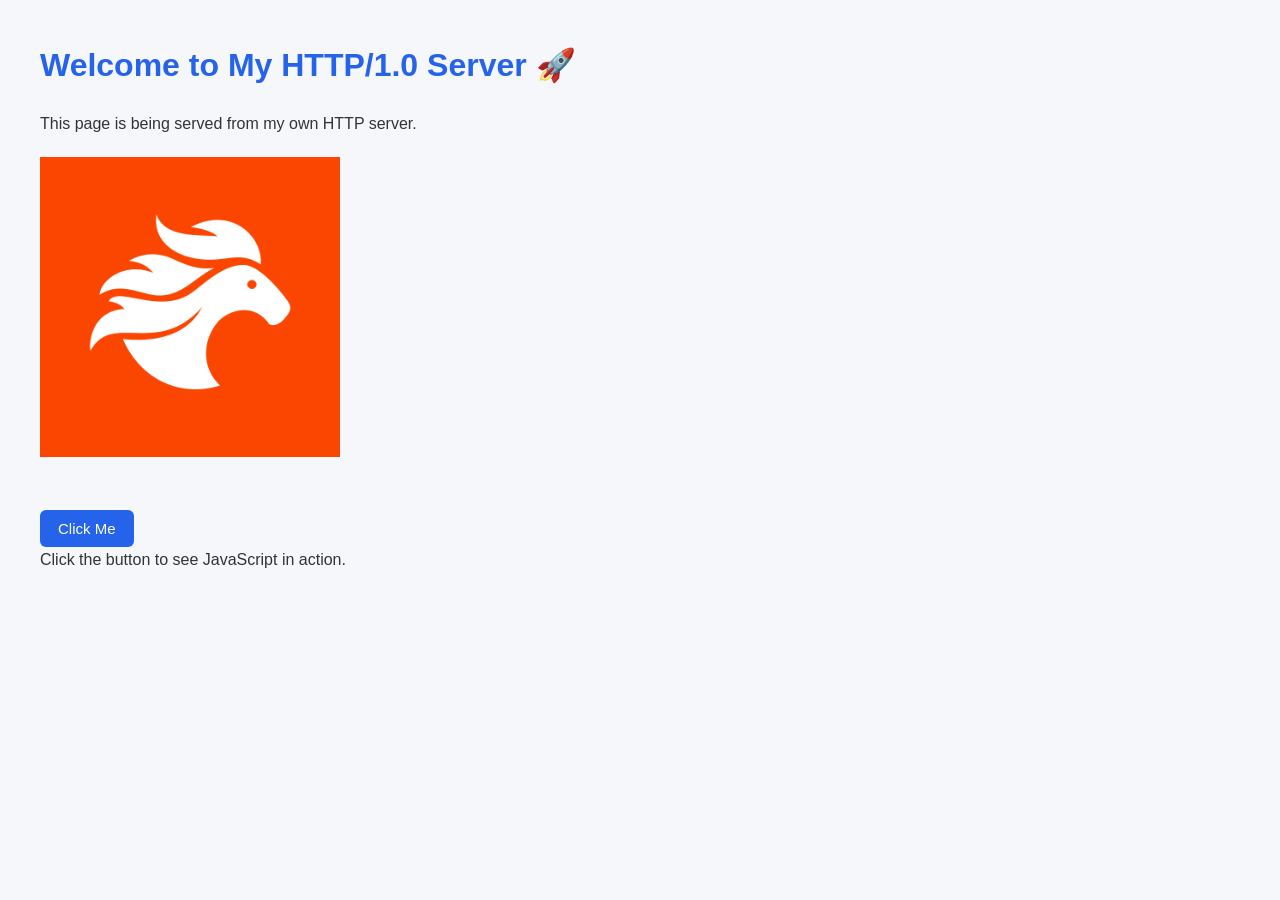
<file: pages/index.html>
<!DOCTYPE html>
<html lang="en">

<head>
    <meta charset="UTF-8">
    <title>My HTTP Server</title>

    <link rel="stylesheet" href="/static/css/style.css">
</head>

<body>

    <h1>Welcome to My HTTP/1.0 Server 🚀</h1>

    <p>This page is being served from my own HTTP server.</p>

    <img src="/static/images/logo.png"
         alt="Logo"
         width="300">

    <br><br>

    <button id="helloBtn">
        Click Me
    </button>

    <p id="message">
        Click the button to see JavaScript in action.
    </p>

    <script src="/static/js/app.js"></script>

</body>

</html>
</file>
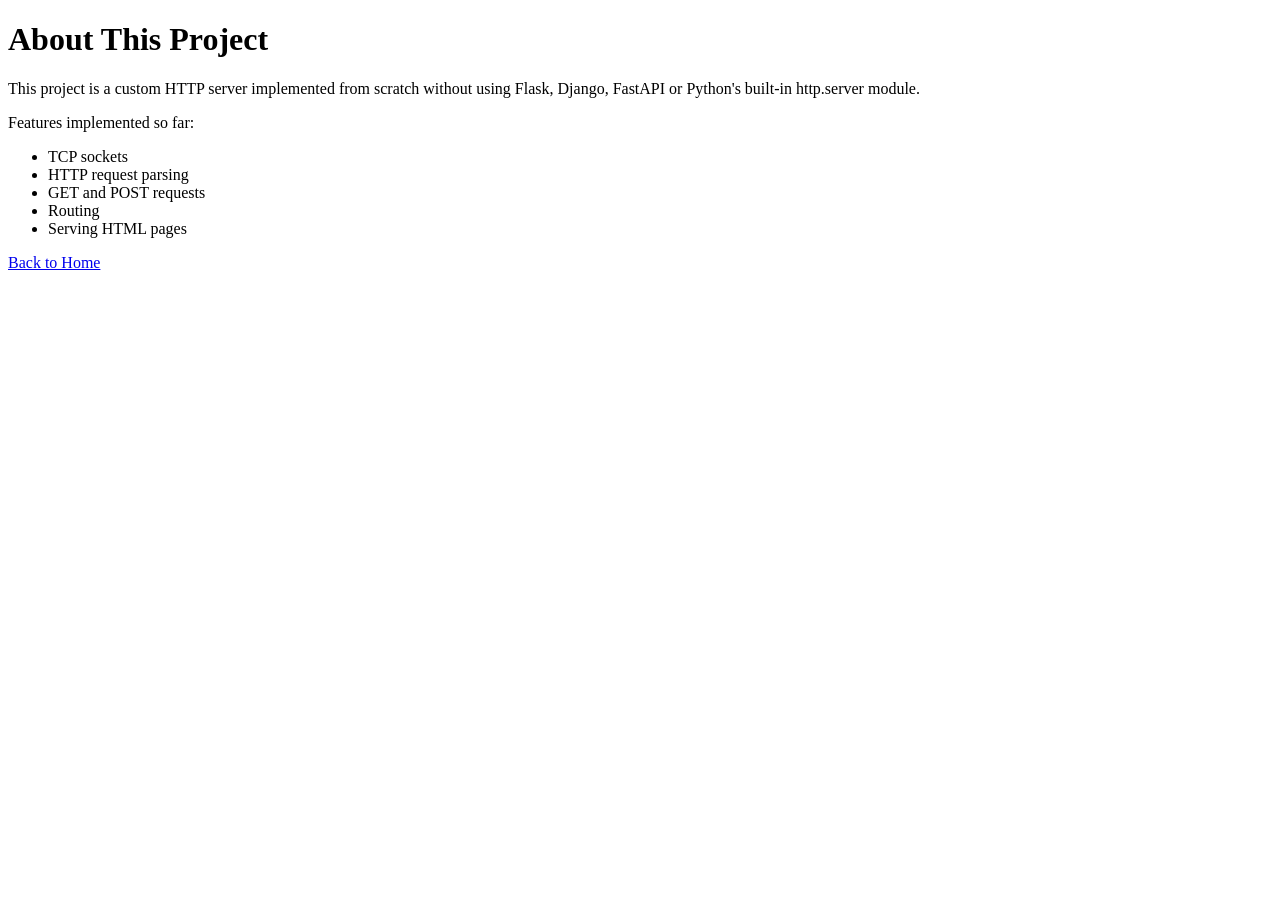
<file: pages/about.html>
<!DOCTYPE html>
<html>
<head>
    <title>About</title>
</head>
<body>

    <h1>About This Project</h1>

    <p>
        This project is a custom HTTP server implemented from scratch
        without using Flask, Django, FastAPI or Python's built-in
        http.server module.
    </p>

    <p>
        Features implemented so far:
    </p>

    <ul>
        <li>TCP sockets</li>
        <li>HTTP request parsing</li>
        <li>GET and POST requests</li>
        <li>Routing</li>
        <li>Serving HTML pages</li>
    </ul>

    <p>
        <a href="/">Back to Home</a>
    </p>

</body>
</html>
</file>
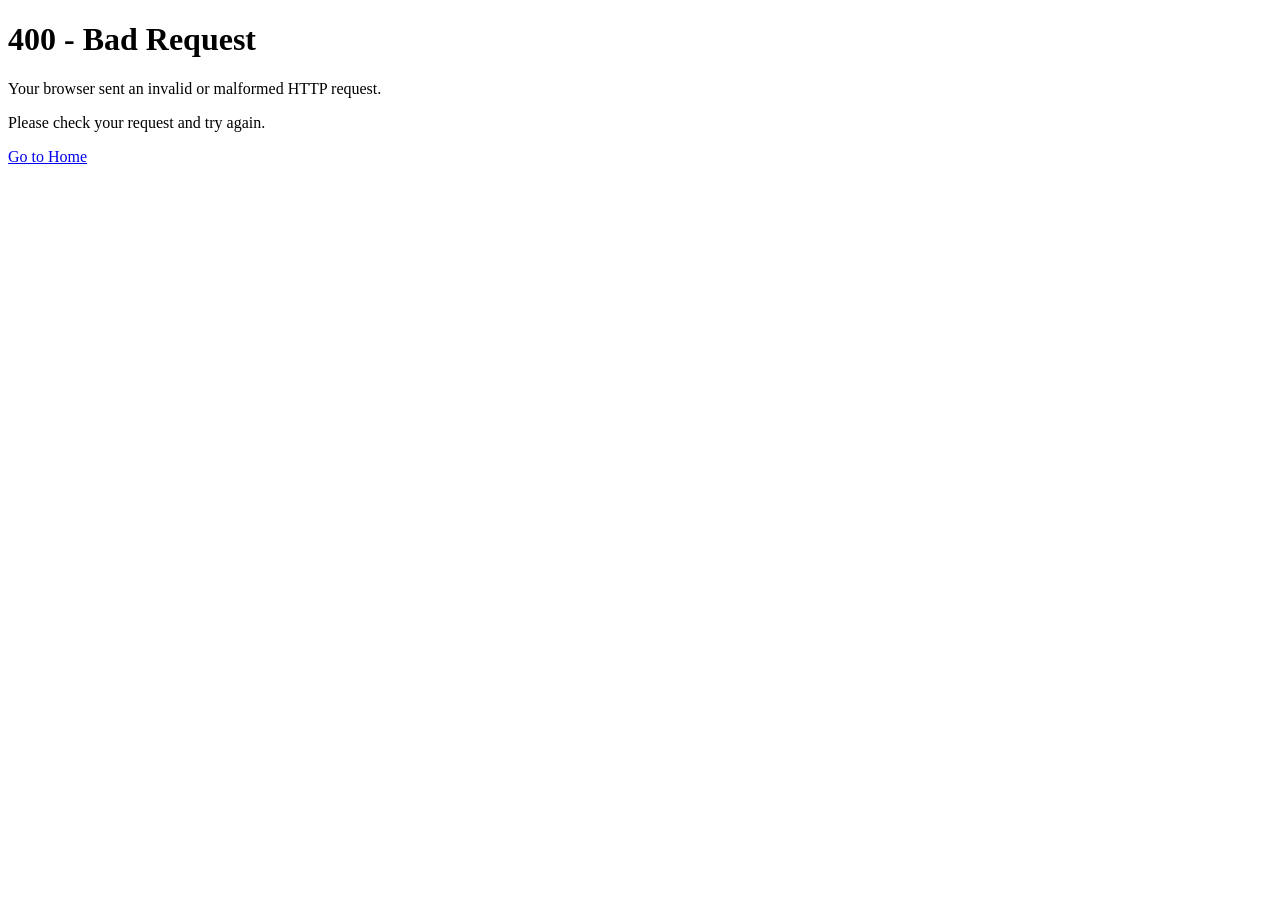
<file: pages/bad_request.html>
<!DOCTYPE html>
<html>
<head>
    <title>400 - Bad Request</title>
</head>
<body>

    <h1>400 - Bad Request</h1>

    <p>
        Your browser sent an invalid or malformed HTTP request.
    </p>

    <p>
        Please check your request and try again.
    </p>

    <a href="/">Go to Home</a>

</body>
</html>
</file>
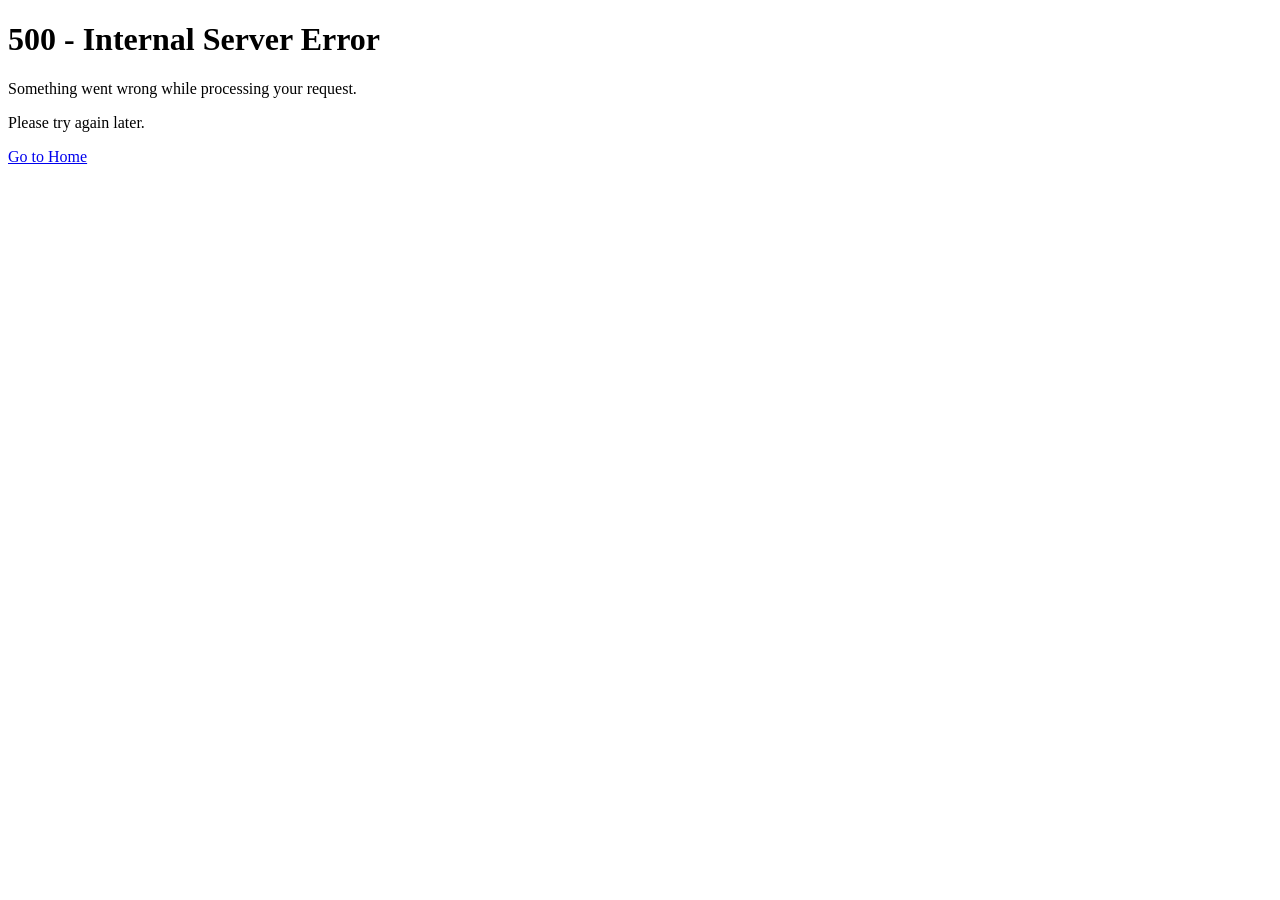
<file: pages/internal_server_error.html>
<!DOCTYPE html>
<html>
<head>
    <title>500 - Internal Server Error</title>
</head>
<body>

    <h1>500 - Internal Server Error</h1>

    <p>
        Something went wrong while processing your request.
    </p>

    <p>
        Please try again later.
    </p>

    <a href="/">Go to Home</a>

</body>
</html>
</file>
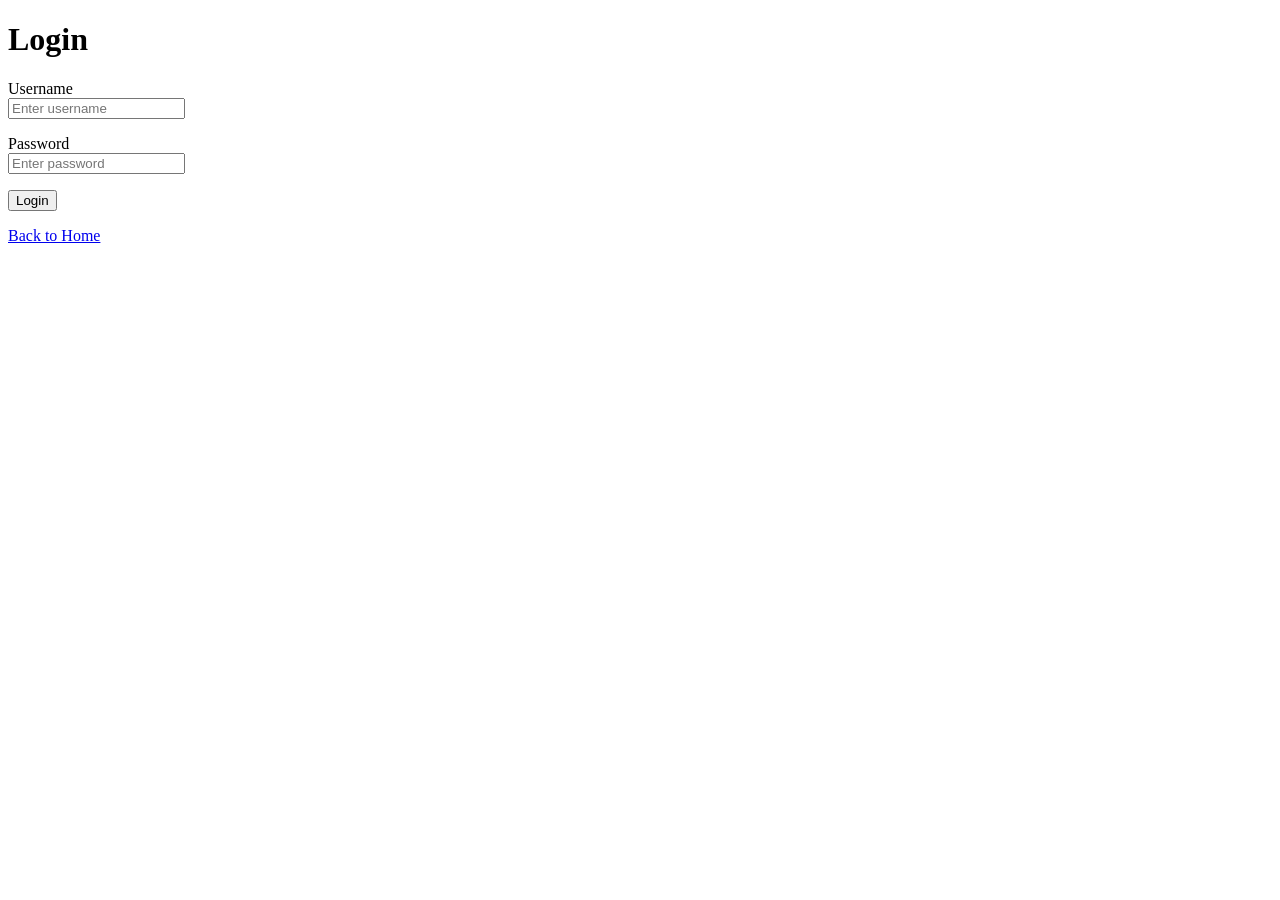
<file: pages/login.html>
<!DOCTYPE html>
<html>
<head>
    <title>Login</title>
</head>
<body>

    <h1>Login</h1>

    <form action="/login" method="POST">

        <p>
            <label>Username</label><br>
            <input
                type="text"
                name="username"
                placeholder="Enter username"
            >
        </p>

        <p>
            <label>Password</label><br>
            <input
                type="password"
                name="password"
                placeholder="Enter password"
            >
        </p>

        <button type="submit">
            Login
        </button>

    </form>

    <p>
        <a href="/">Back to Home</a>
    </p>

</body>
</html>
</file>
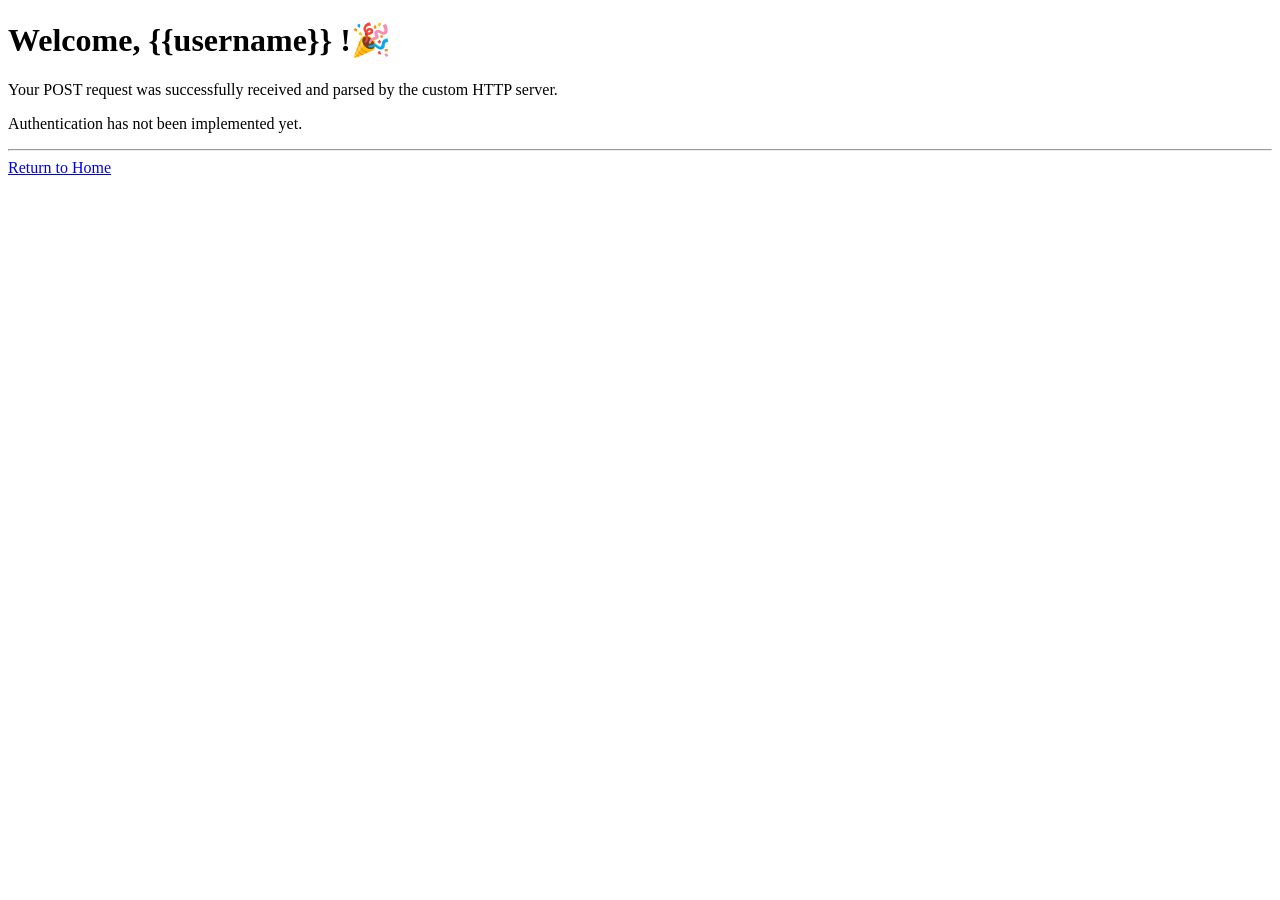
<file: pages/login_success.html>
<!DOCTYPE html>
<html>
<head>
    <title>Login Successful</title>
</head>
<body>

    <h1>Welcome, {{username}} !🎉</h1>

    <p>
        Your POST request was successfully received and parsed by the
        custom HTTP server.
    </p>

    <p>
        Authentication has not been implemented yet.
    </p>

    <hr>

    <a href="/">Return to Home</a>

</body>
</html>
</file>
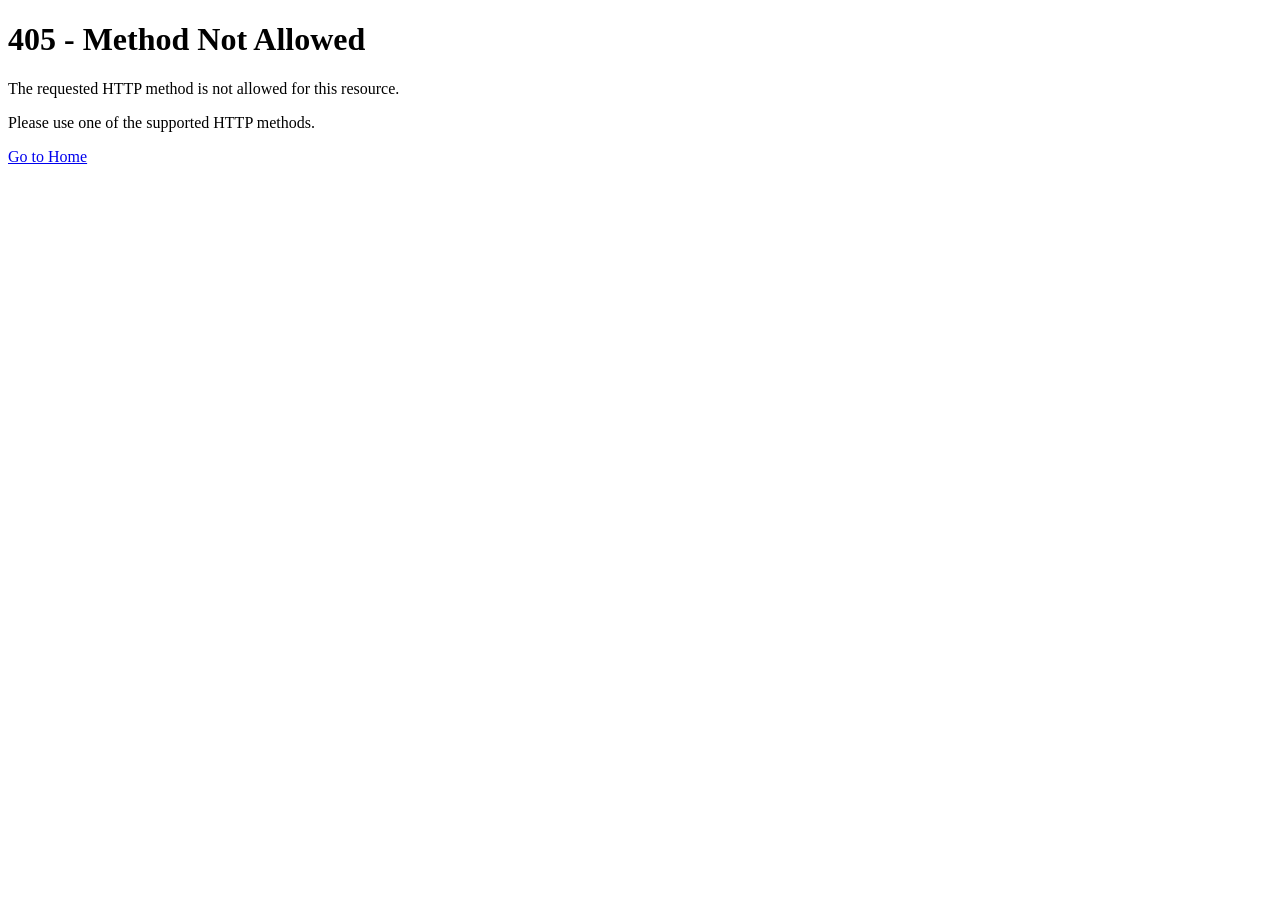
<file: pages/method_not_allowed.html>
<!DOCTYPE html>
<html>
<head>
    <title>405 - Method Not Allowed</title>
</head>
<body>

    <h1>405 - Method Not Allowed</h1>

    <p>
        The requested HTTP method is not allowed for this resource.
    </p>

    <p>
        Please use one of the supported HTTP methods.
    </p>

    <a href="/">Go to Home</a>

</body>
</html>
</file>
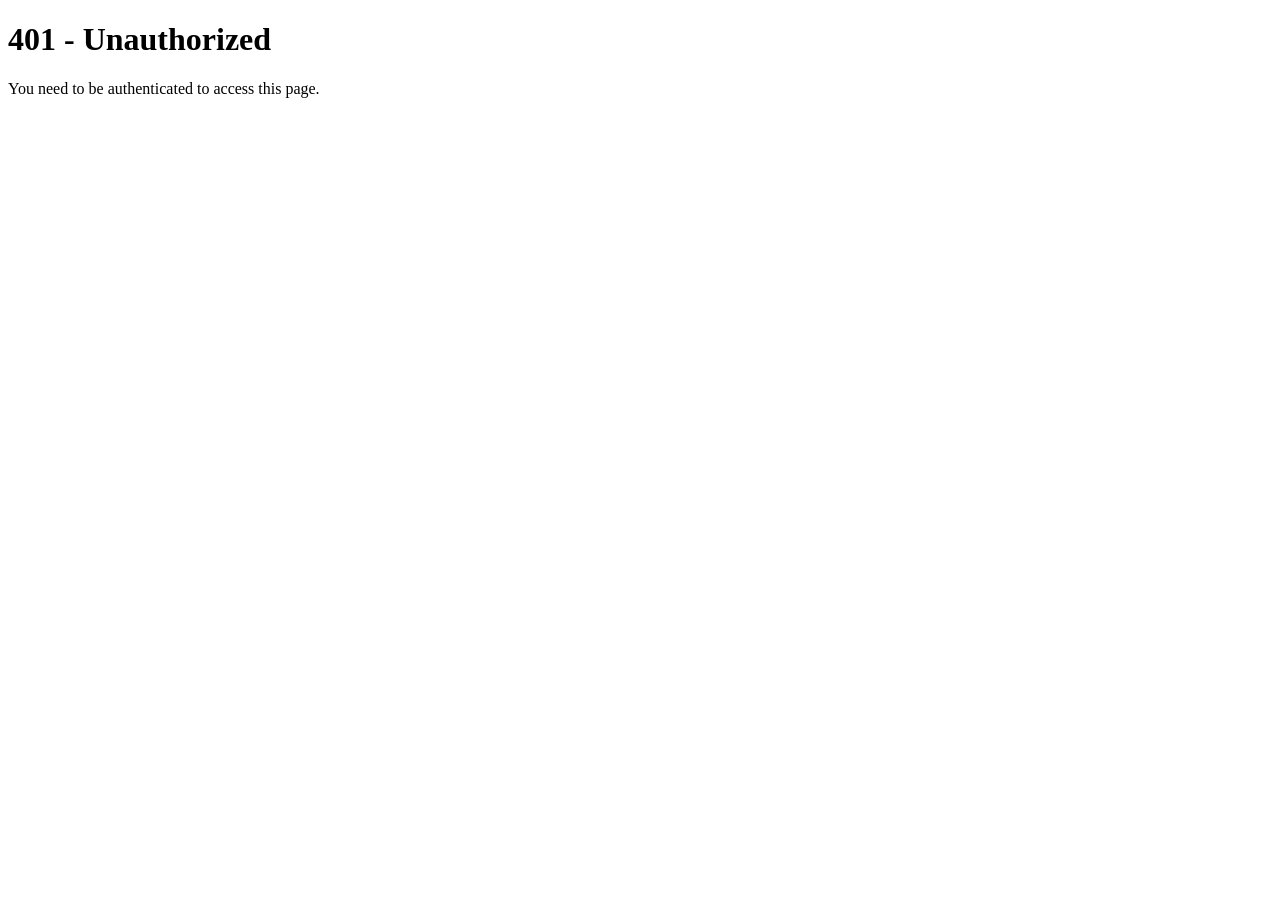
<file: pages/unauthorized.html>
<!DOCTYPE html>
<html lang="en">
<head>
    <meta charset="UTF-8">
    <meta name="viewport" content="width=device-width, initial-scale=1.0">
    <title>Unauthorized</title>
</head>
<body>
    <h1>401 - Unauthorized</h1>
    <p>You need to be authenticated to access this page.</p>
</body>
</html>
</file>
<file: static/css/style.css>
/* Reset */

* {
    margin: 0;
    padding: 0;
    box-sizing: border-box;
}

/* Page */

body {
    font-family: Arial, Helvetica, sans-serif;
    background-color: #f5f7fa;
    color: #333;
    padding: 40px;
    line-height: 1.6;
}

/* Headings */

h1 {
    color: #2563eb;
    margin-bottom: 20px;
}

h2 {
    margin-top: 30px;
    margin-bottom: 15px;
    color: #1f2937;
}

/* Paragraph */

p {
    margin-bottom: 20px;
}

/* Divider */

hr {
    margin: 30px 0;
    border: none;
    border-top: 2px solid #ddd;
}

/* Navigation */

ul {
    list-style: none;
}

li {
    margin: 12px 0;
}

a {
    color: #2563eb;
    text-decoration: none;
    font-weight: bold;
}

a:hover {
    text-decoration: underline;
    color: #1d4ed8;
}

/* Forms */

form {
    margin-top: 20px;
}

label {
    display: block;
    margin-top: 15px;
    margin-bottom: 5px;
    font-weight: bold;
}

input {
    width: 300px;
    padding: 10px;
    border: 1px solid #bbb;
    border-radius: 6px;
    font-size: 15px;
}

button {
    margin-top: 20px;
    padding: 10px 18px;
    border: none;
    border-radius: 6px;
    background-color: #2563eb;
    color: white;
    cursor: pointer;
    font-size: 15px;
}

button:hover {
    background-color: #1d4ed8;
}
</file>
